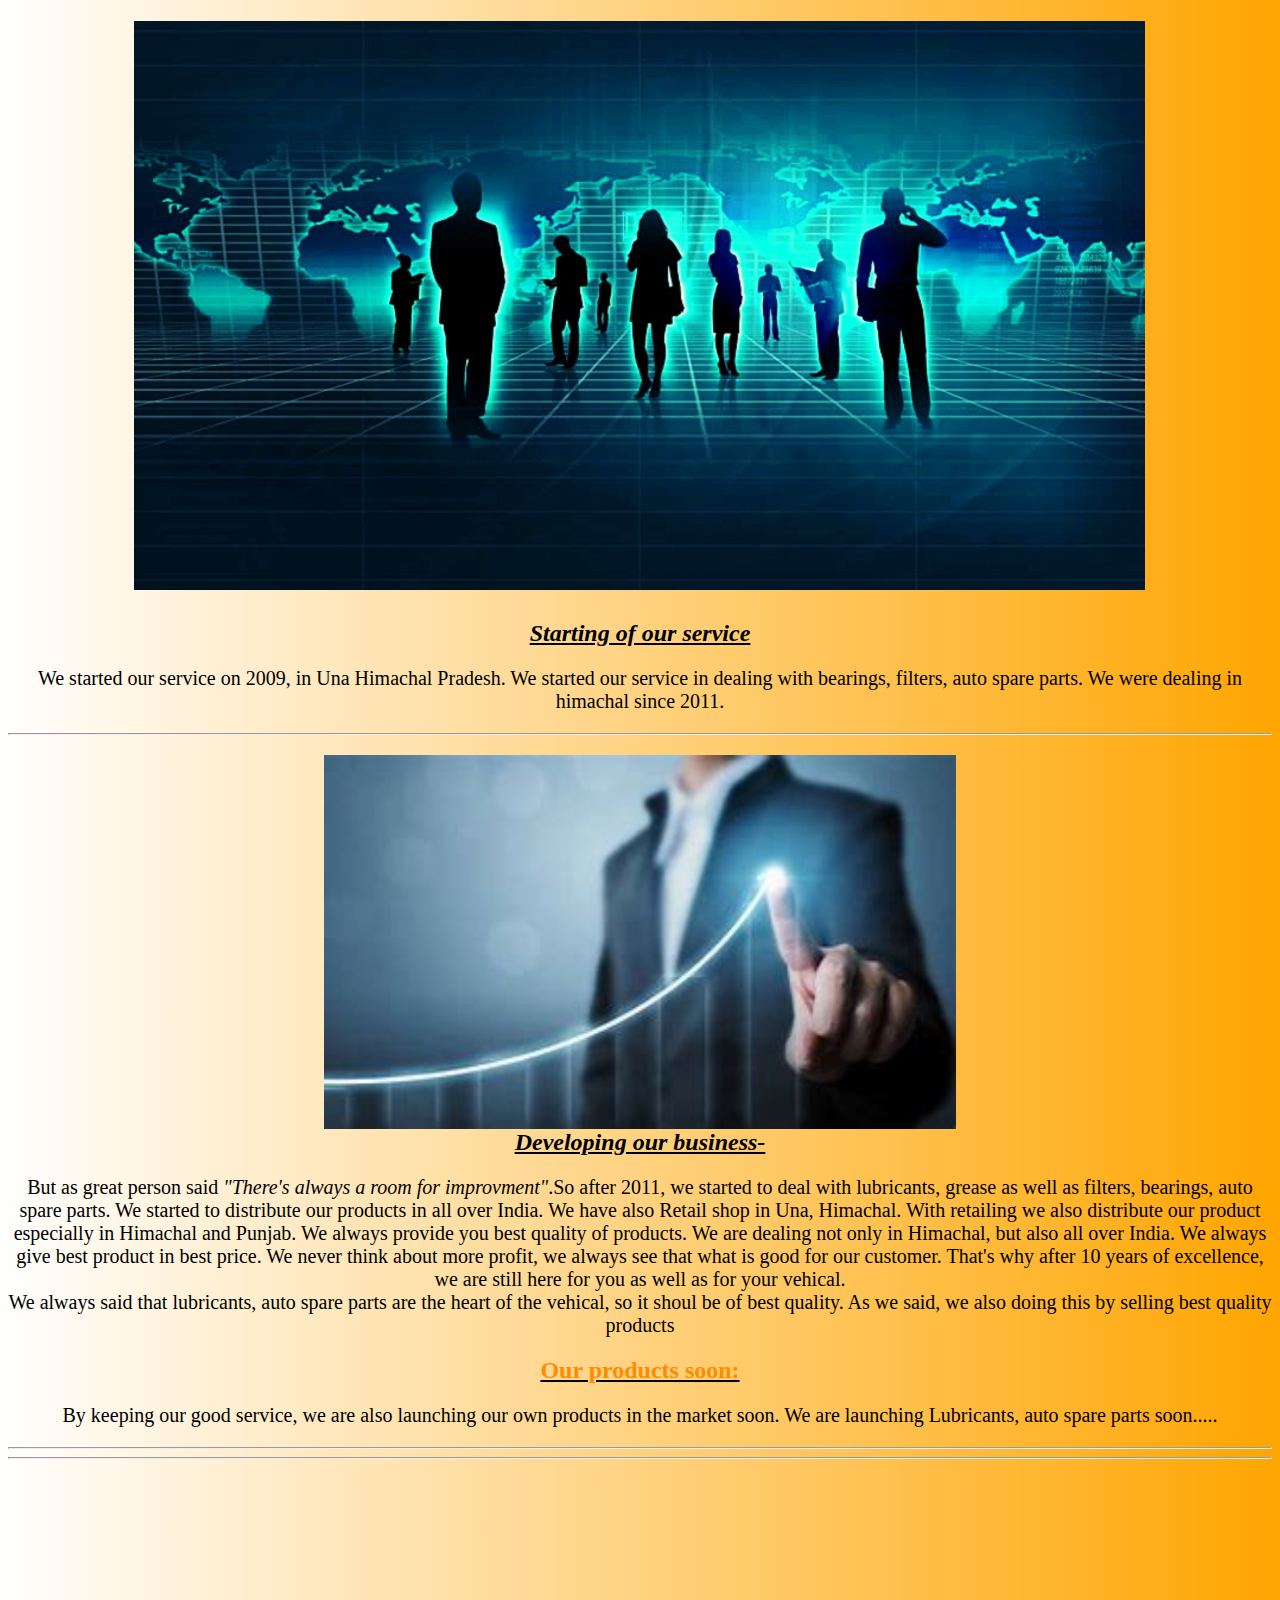
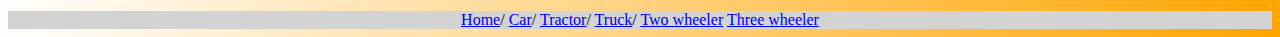
<file: about us.html>
<!DOCTYPE html>
<html lang='en'>
<header>
<div><h1><video autoplay loop src="IMAGE/business.mp4" style="width:80%">About Shree Balaji Enteprises</h1></div></header>
<style>
body {
  text-align: center;
  background: repeating-linear-gradient( to right, white, orange);
}
   .site-headers {
    width: 100%;
    height: 100%;
}
  .site-footers {
    width: 100%;
    height: 100%;
  }
h1 {

  color: red;
  font-family: algerian;
  text-decoration: underline;
}
h2 {
   text-align: center;
}
p {
  text-align: center;
  font-size: 20px
}
footer {

  margin-bottom: 20px;
}
img {
    display: flex;
    margin-left: auto;
    margin-right: auto;
    align: center;
}
div h1 {
  color: red;
  font-family: sans-serif;
}
div h2 {
  text-align: left;
}
video {
  align: center;
}
</style>
<body>

<u><h2><cite>Starting of our service</cite></h2></u>
<p>We started our service on 2009, in Una Himachal Pradesh. We started our service in dealing with bearings, filters, auto spare parts. We were dealing in himachal since 2011.</p>
<hr>
<u><h2><cite><img src="IMAGE/develop.jpg" width="50%" height="10%">Developing our business-</cite></h2></u>

<p>But as great person said <cite>"There's always a room for improvment"</cite>.So after 2011, we started to deal with lubricants, grease as well as filters, bearings, auto spare parts. We started to distribute our products in all over India. We have also Retail shop in Una, Himachal. With retailing we also distribute our product especially in Himachal and Punjab. We always provide you best quality of products. We are dealing not only in Himachal, but also all over India. We always give best product in best price. We never think about more profit, we always see that what is good for our customer. That's why after 10 years of excellence, we are still here for you as well as for your vehical. <br> We always said that lubricants, auto spare parts are the heart of the vehical, so it shoul be of best quality. As we said, we also doing this by selling best quality products <br>  </p>
<u><h2 style="color: darkorange;"> Our products soon:</h2></u>
<p>By keeping our good service, we are also launching our own products in the market soon. We are launching Lubricants, auto spare parts soon.....</p>
<hr>
<hr>
<br><br>
<br>
<br>
<br><br>
<br><br>
<div class="vertical-menu" style="background-color: lightgrey;">
  <a href="index.html" class="active">Home</a>/
  <a href="car.html">Car</a>/
  <a href="tractor.html">Tractor</a>/
  <a href="truck.html">Truck</a>/
  <a href="two wheeler.html">Two wheeler</a>
  <a href="auto.html">Three wheeler</a>
</div>
</body>
</html>
</file>
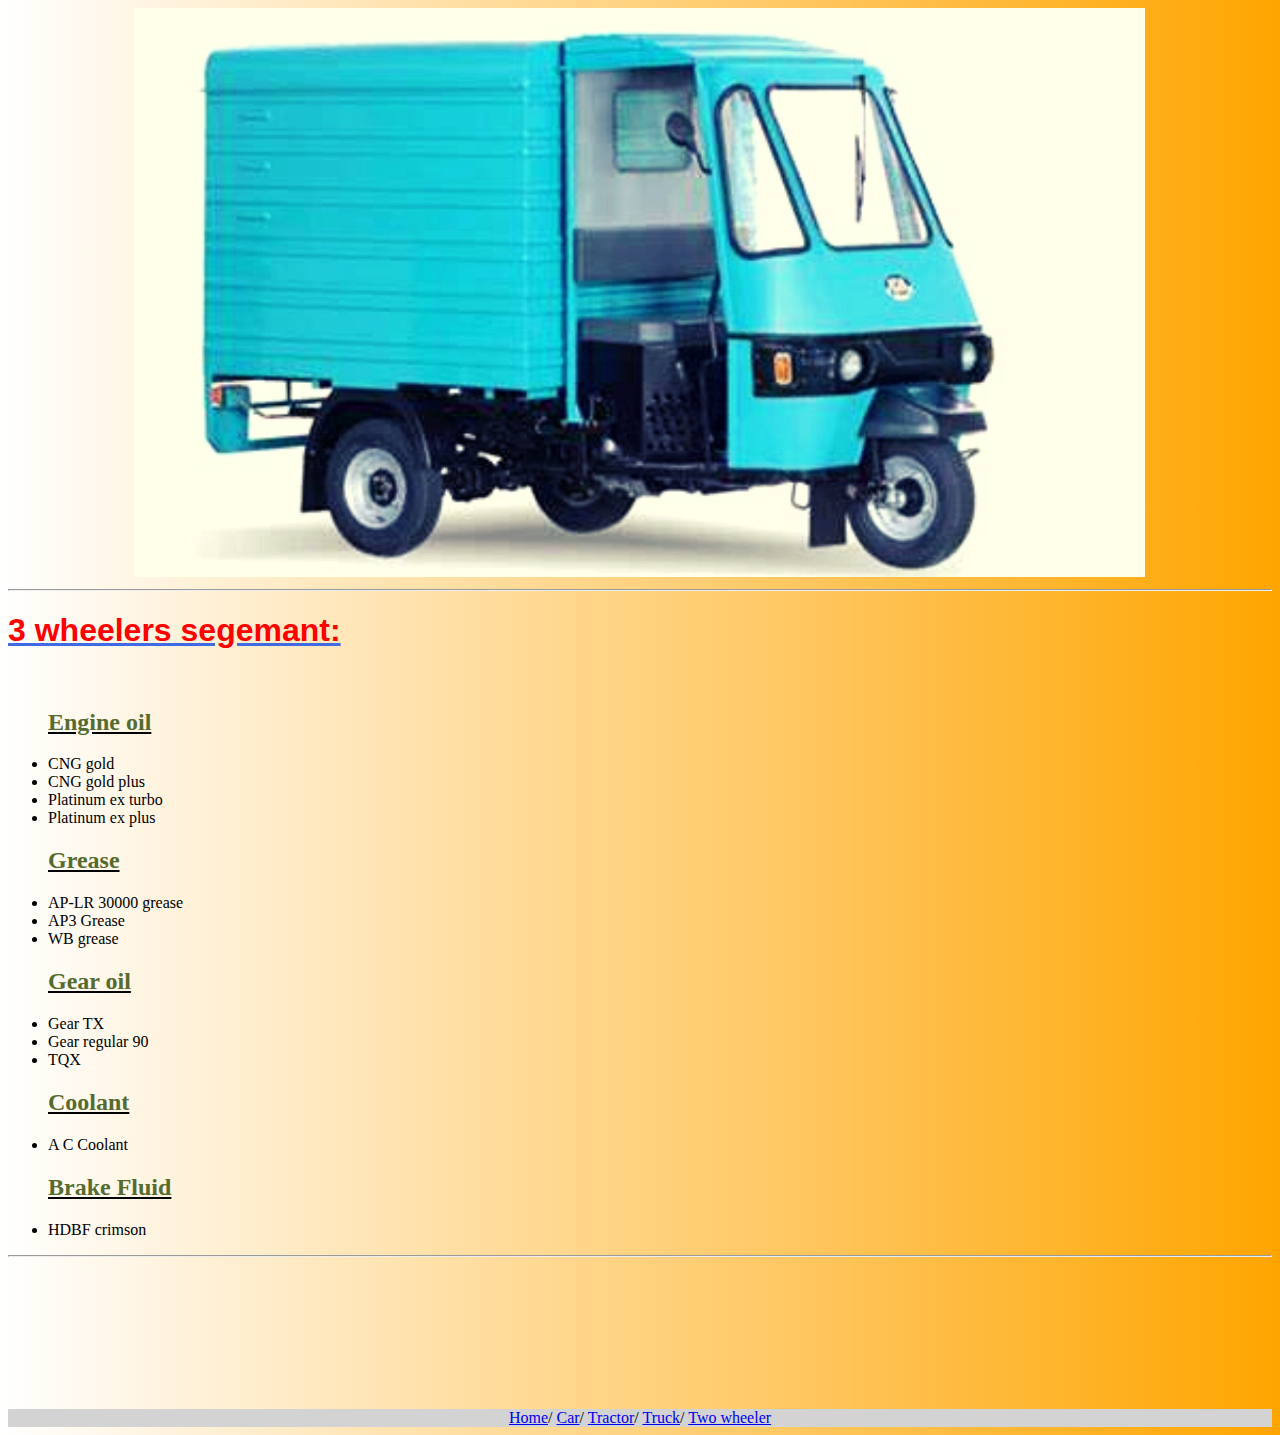
<file: auto.html>
<!DOCTYPE html>

<html lang='en'>
<html>
<header>
  <video autoplay loop src="IMAGE/auto.mp4" style = "width: 80%"></video>
  </header>
  <style>
  body {
    text-align: center;
    background: repeating-linear-gradient( to right, white, orange);
    }
  h1 {

    color: red;
    font-family: algerian;
    text-decoration: underline;
  }
  h2 {
     text-align: center;
  }
  p {
    text-align: center;
    font-size: 20px
  }
  footer {

    margin-bottom: 20px;
  }
  img {
      display: flex;
      margin-left: auto;
      margin-right: auto;
      align: center;
  }
  div h1 {
    color: red;
    font-family: sans-serif;

  }
  div h2 {
    text-align: left;
  }
  video {
    align: center;
  }
  </style>
  <body>
    <hr>
    <div><h1 style="text-align: left; text-decoration-color: royalblue;" >3 wheelers segemant: </h1></div>
    <br>
    <ul>
    <u><div><h2 style="color: darkolivegreen;">Engine oil</h2></div></u>
    <li style="text-align: left">CNG gold</li>
    <li style="text-align: left">CNG gold plus</li>
    <li style="text-align: left">Platinum ex turbo</li>
    <li style="text-align: left">Platinum ex plus</li>
    </ul>

    <ul>
      <u><div><h2 style="color: darkolivegreen;">Grease</h2></div></u>
      <li style="text-align: left">AP-LR 30000 grease</li>
      <li style="text-align: left">AP3 Grease</li>
      <li style="text-align: left">WB grease</li>



    </ul>
    <ul>
      <u><div><h2 style="color: darkolivegreen;">Gear oil</h2></div></u>
      <li style="text-align: left">Gear TX</li>
      <li style="text-align: left">Gear regular 90</li>
      <li style="text-align: left">TQX</li>
    </ul>
    <ul>
      <u><div><h2 style="color: darkolivegreen;">Coolant</h2></div></u>
      <li style="text-align: left">A C Coolant</li>
    </ul>
    <ul>
      <u><div><h2 style="color: darkolivegreen;">Brake Fluid</h2></div></u>
      <li style="text-align: left">HDBF crimson</li>
    </ul>
    <hr>
    <br><br>
    <br>
    <br>
    <br><br>
    <br><br>
    <div class="vertical-menu" style="background-color: lightgrey;">
      <a href="index.html" class="active">Home</a>/
      <a href="car.html">Car</a>/
      <a href="tractor.html">Tractor</a>/
      <a href="truck.html">Truck</a>/
      <a href="two wheeler.html">Two wheeler</a>
    </div>
    </body>
  </html>
</file>
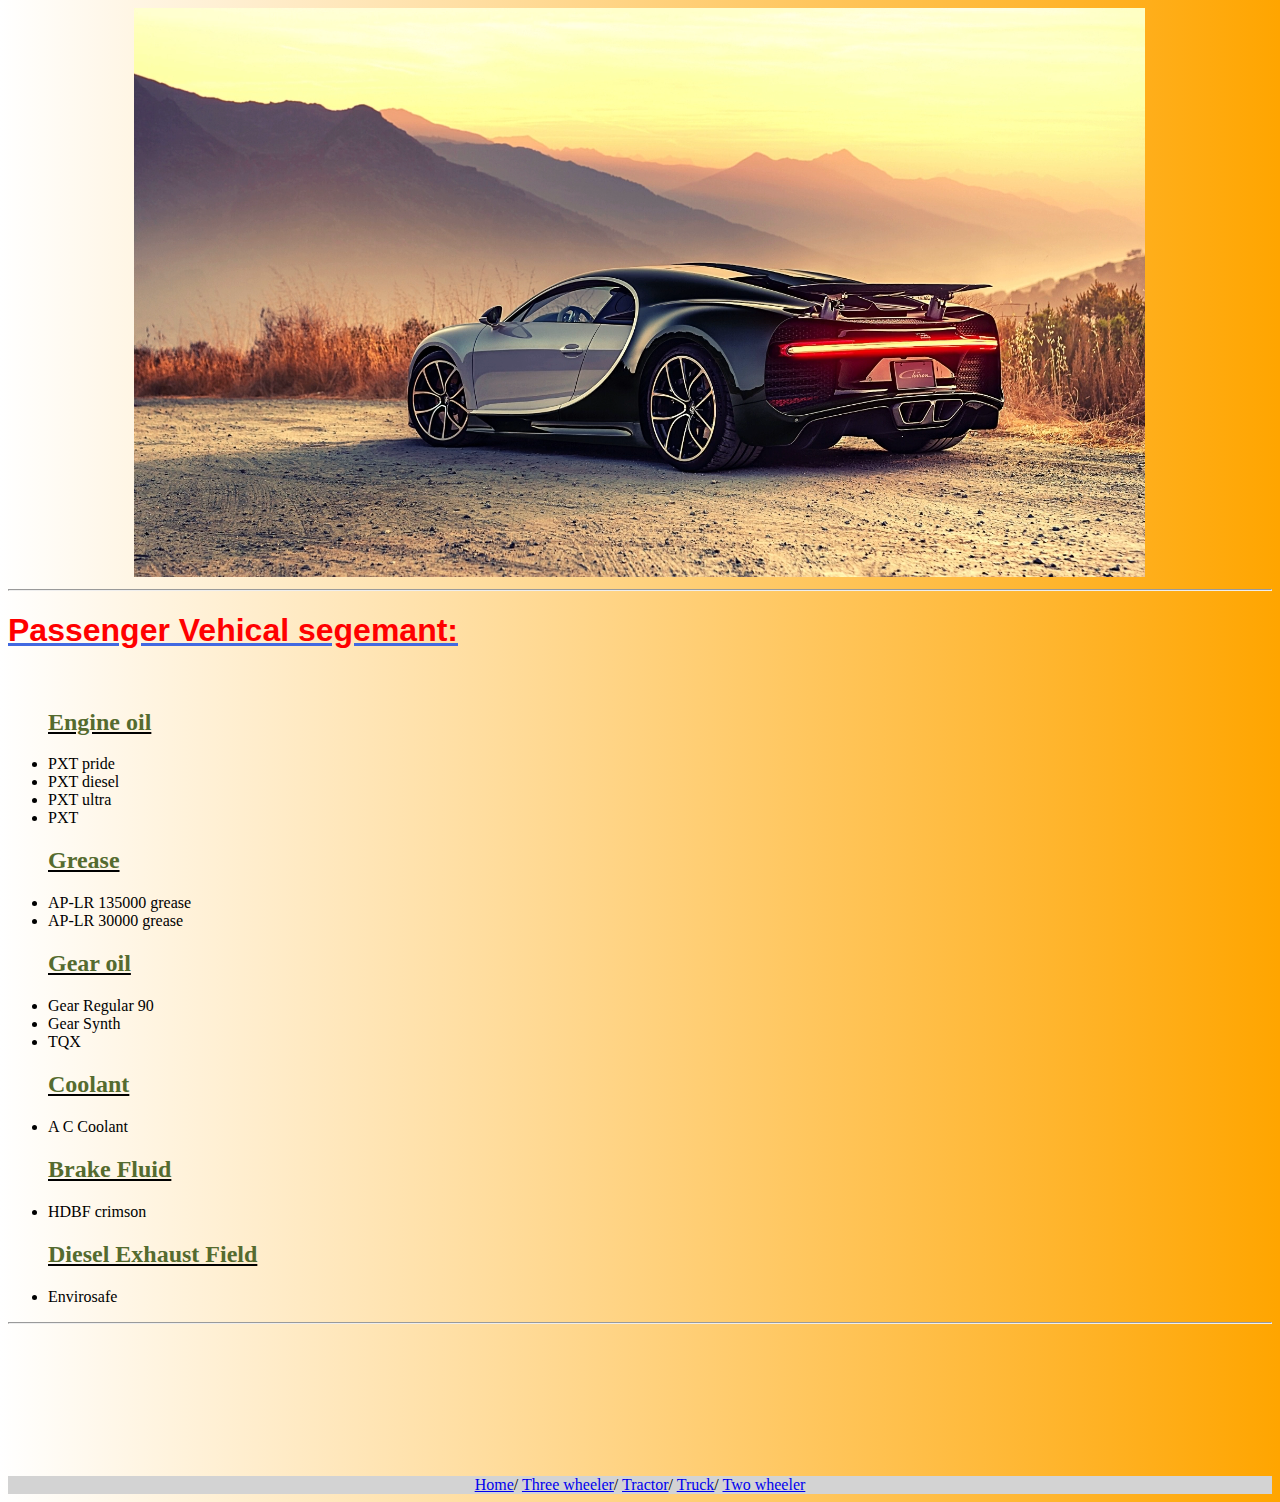
<file: car.html>
<!DOCTYPE html>
<html lang='en'>
<html>
<header>
<video autoplay loop src="IMAGE/car.mp4" style = "width: 80%"></video>
</header>
<style>
body {
  text-align: center;
  background: repeating-linear-gradient( to right, white, orange);
}
h1 {

  color: red;
  font-family: algerian;
  text-decoration: underline;
}
h2 {
   text-align: center;
}
p {
  text-align: center;
  font-size: 20px
}
footer {

  margin-bottom: 20px;
}
img {
    display: flex;
    margin-left: auto;
    margin-right: auto;
    align: center;
}
div h1 {
  color: red;
  font-family: sans-serif;

}
div h2 {
  text-align: left;
}
video {
  align: center;
}
</style>
<body>
  <hr>
  <div><h1 style="text-align: left; text-decoration-color: royalblue;" >Passenger Vehical segemant: </h1></div>
  <br>
  <ul>
  <u><div><h2 style="color: darkolivegreen;">Engine oil</h2></div></u>
  <li style="text-align: left">PXT pride</li>
  <li style="text-align: left">PXT diesel</li>
  <li style="text-align: left">PXT ultra</li>
  <li style="text-align: left">PXT</li>
  </ul>

  <ul>
    <u><div><h2 style="color: darkolivegreen;">Grease</h2></div></u>
    <li style="text-align: left">AP-LR 135000 grease</li>
    <li style="text-align: left">AP-LR 30000 grease</li>
  </ul>
  <ul>
    <u><div><h2 style="color: darkolivegreen;">Gear oil</h2></div></u>
    <li style="text-align: left">Gear Regular 90</li>
    <li style="text-align: left">Gear Synth</li>
    <li style="text-align: left">TQX</li>
  </ul>
  <ul>
    <u><div><h2 style="color: darkolivegreen;">Coolant</h2></div></u>
    <li style="text-align: left">A C Coolant</li>
  </ul>
  <ul>
    <u><div><h2 style="color: darkolivegreen;">Brake Fluid</h2></div></u>
    <li style="text-align: left">HDBF crimson</li>
  </ul>
  <ul>
    <u><div><h2 style="color: darkolivegreen;">Diesel Exhaust Field</h2></div></u>
    <li style="text-align: left">Envirosafe</li>
  </ul>
  <hr>
  <br><br>
  <br>
  <br>
  <br><br>
  <br><br>
  <div class="vertical-menu" style="background-color: lightgrey;">
    <a href="index.html" class="active">Home</a>/
    <a href="auto.html">Three wheeler</a>/
    <a href="tractor.html">Tractor</a>/
    <a href="truck.html">Truck</a>/
    <a href="two wheeler.html">Two wheeler</a>
  </div>
  </body>
</html>
</file>
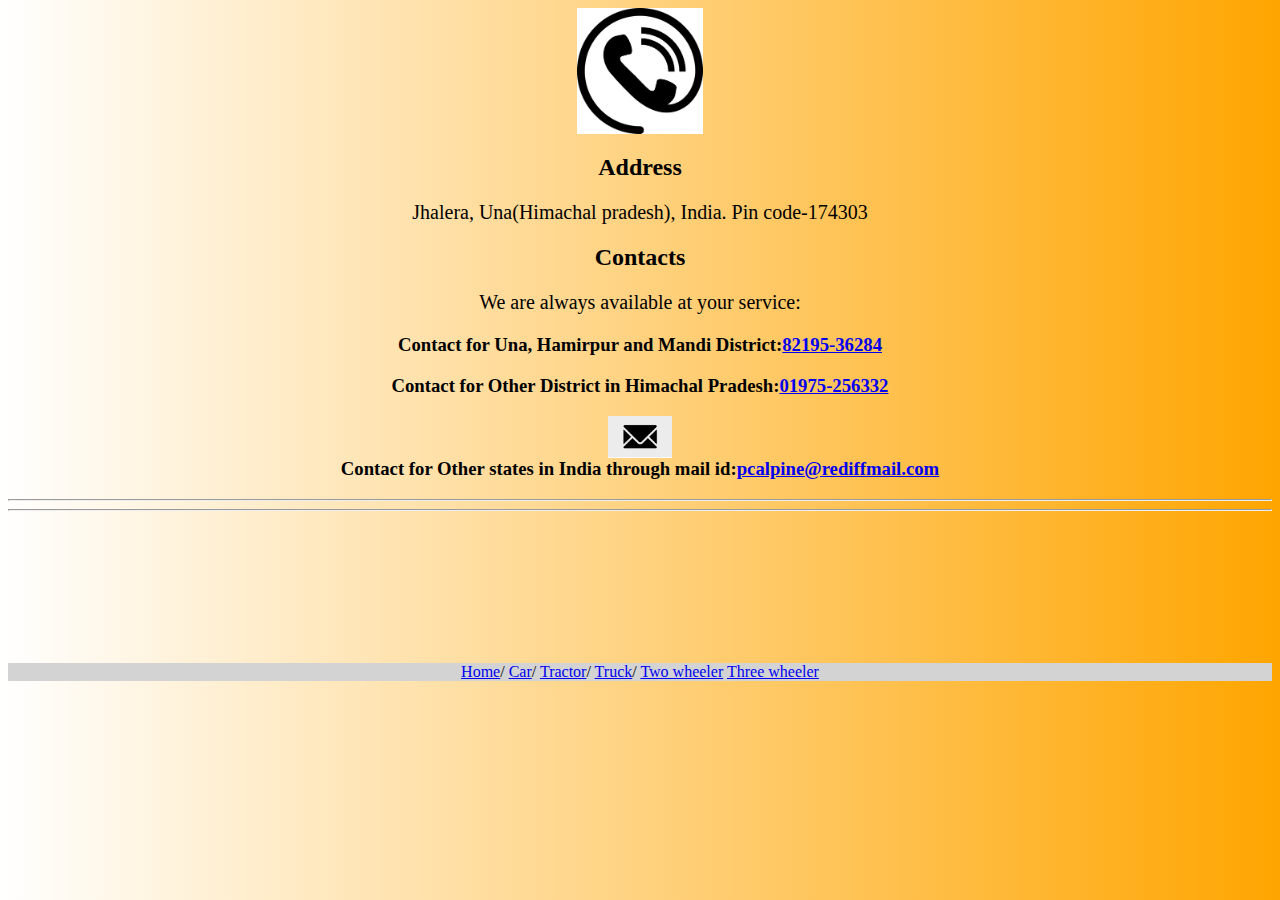
<file: my contact.html>
<!DOCTYPE html>
<html lang='en'>
<html>
<header>
  <img src="IMAGE/phonejpg.jpg"  style="width: 10%">
  </header>
  <style>
  body {
    text-align: center;
    background: repeating-linear-gradient( to right, white, orange);
  }
  h1 {

    color: red;
    font-family: algerian;
    text-decoration: underline;
  }
  h2 {
     text-align: center;
  }
  p {
    text-align: center;
    font-size: 20px
  }
  footer {

    margin-bottom: 0px;
  }
  img {
      display: flex;
      margin-left: auto;
      margin-right: auto;
      align: center;
  }
  div h1 {
    color: red;
    font-family: sans-serif;
  }
  video {
    align: center;
  }
  </style>
  <body><h2>Address</h2>
    <p>Jhalera, Una(Himachal pradesh), India. Pin code-174303<p>
    <h2>Contacts</h2>
    <p>We are always available at your service:</p>
    <h3>Contact for Una, Hamirpur and Mandi District:<a href="tel: 8219536284">82195-36284</a></h3>
    <h3>Contact for Other District in Himachal Pradesh:<a href="tel: 01975-256332 ">01975-256332</a></h3>
    <h3><img src="IMAGE/email_icon.jpg" style= "width: 5%">Contact for Other states in India through mail id:<a href="mailto:pcalpine@rediffmail.com">pcalpine@rediffmail.com</a></h3>

    <hr>
    <hr>
    <br><br>
    <br>
    <br>
    <br><br>
    <br><br>
    <div class="vertical-menu" style="background-color: lightgrey;">
      <a href="index.html" class="active">Home</a>/
      <a href="car.html">Car</a>/
      <a href="tractor.html">Tractor</a>/
      <a href="truck.html">Truck</a>/
      <a href="two wheeler.html">Two wheeler</a>
      <a href="auto.html">Three wheeler</a>
    </div>

</body>
  </html>
</file>
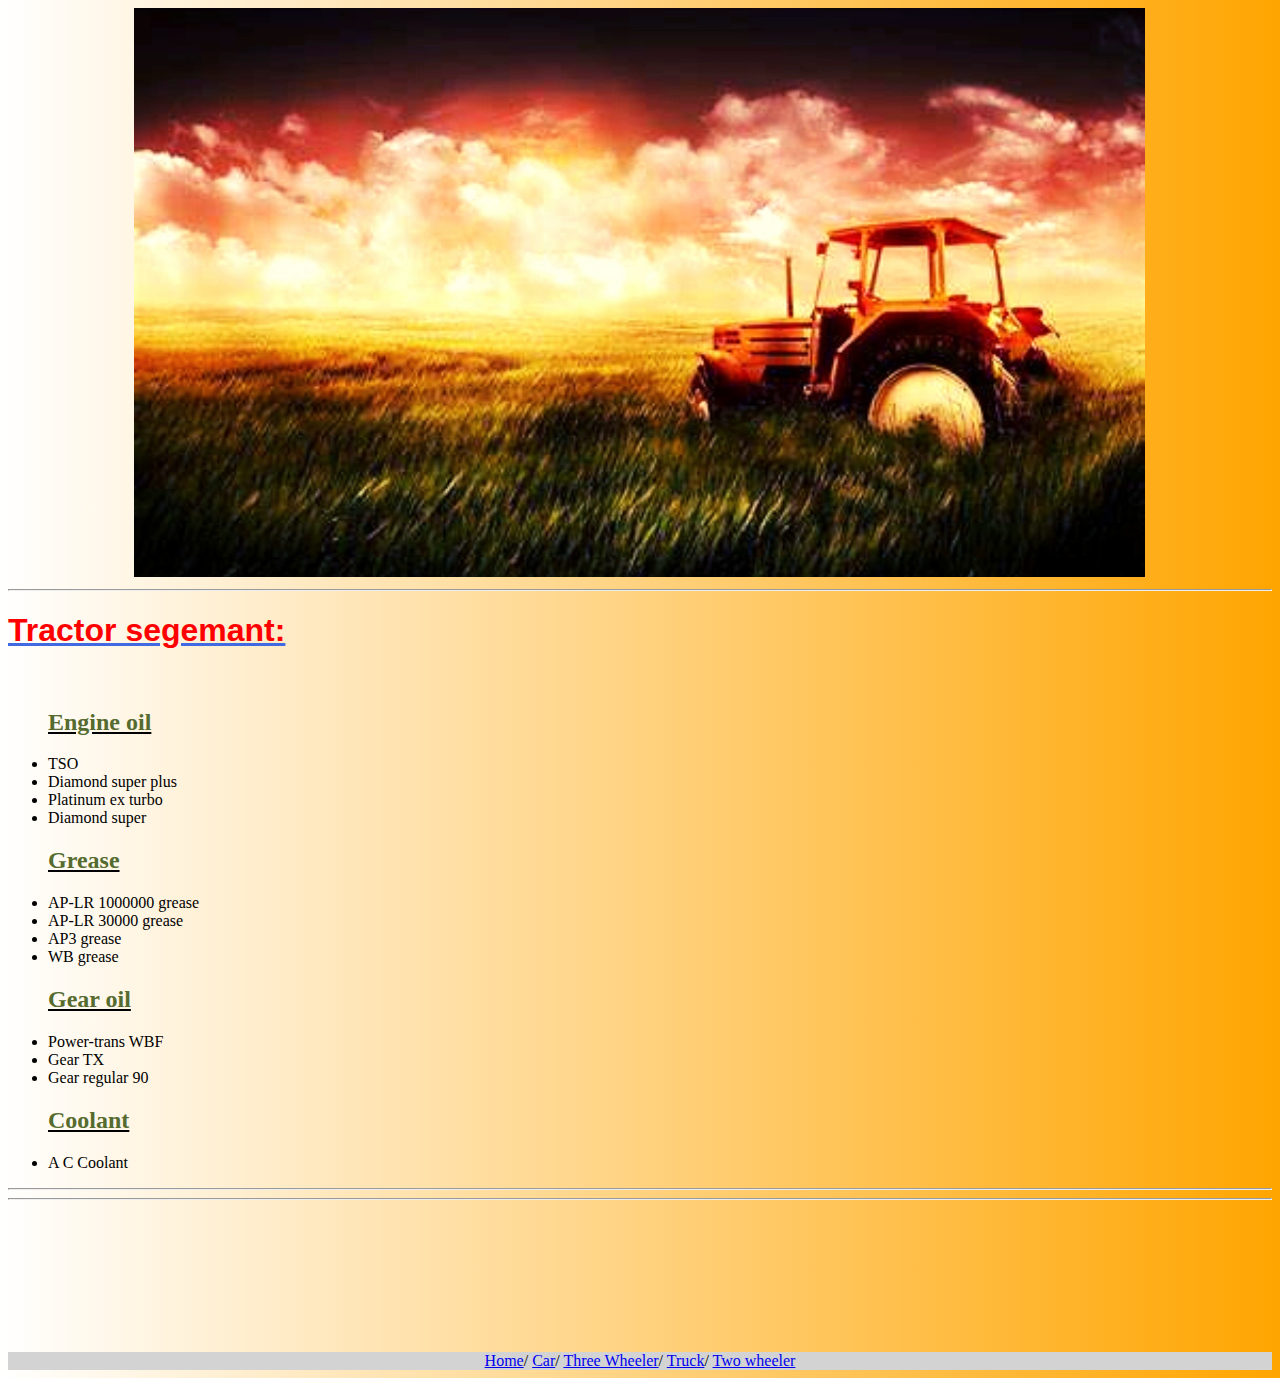
<file: tractor.html>
<!DOCTYPE html>
<html lang='en'>
<html>
<header>
  <video autoplay loop src="IMAGE/tractor.mp4" style = "width: 80%"></video>
  </header>
  <style>
  body {
    text-align: center;
    background: repeating-linear-gradient( to right, white, orange);
  }
  h1 {

    color: red;
    font-family: algerian;
    text-decoration: underline;
  }
  h2 {
     text-align: center;
  }
  p {
    text-align: center;
    font-size: 20px
  }
  footer {

    margin-bottom: 20px;
  }
  img {
      display: flex;
      margin-left: auto;
      margin-right: auto;
      align: center;
  }
  div h1 {
    color: red;
    font-family: sans-serif;

  }
  div h2 {
    text-align: left;
  }
  video {
    align: center;
  }
  </style>
  <body>
    <hr>
    <div><h1 style="text-align: left; text-decoration-color: royalblue;" >Tractor segemant: </h1></div>
    <br>
    <ul>
    <u><div><h2 style="color: darkolivegreen;">Engine oil</h2></div></u>
    <li style="text-align: left">TSO</li>
    <li style="text-align: left">Diamond super plus</li>
    <li style="text-align: left">Platinum ex turbo</li>
    <li style="text-align: left">Diamond super</li>
    </ul>

    <ul>
      <u><div><h2 style="color: darkolivegreen;">Grease</h2></div></u>
      <li style="text-align: left">AP-LR 1000000 grease</li>
      <li style="text-align: left">AP-LR 30000 grease</li>
      <li style="text-align: left">AP3 grease</li>
      <li style="text-align: left">WB grease</li>

    </ul>
    <ul>
      <u><div><h2 style="color: darkolivegreen;">Gear oil</h2></div></u>
      <li style="text-align: left">Power-trans WBF</li>
      <li style="text-align: left">Gear TX</li>
      <li style="text-align: left">Gear regular 90</li>
    </ul>
    <ul>
      <u><div><h2 style="color: darkolivegreen;">Coolant</h2></div></u>
      <li style="text-align: left">A C Coolant</li>
    </ul>
    <hr>
    <hr>
    <br><br>
    <br>
    <br>
    <br><br>
    <br><br>
    <div class="vertical-menu" style="background-color: lightgrey;">
      <a href="index.html" class="active">Home</a>/
      <a href="car.html">Car</a>/
      <a href="auto.html">Three Wheeler</a>/
      <a href="truck.html">Truck</a>/
      <a href="two wheeler.html">Two wheeler</a>
    </div>
    </body>
  </html>
</file>
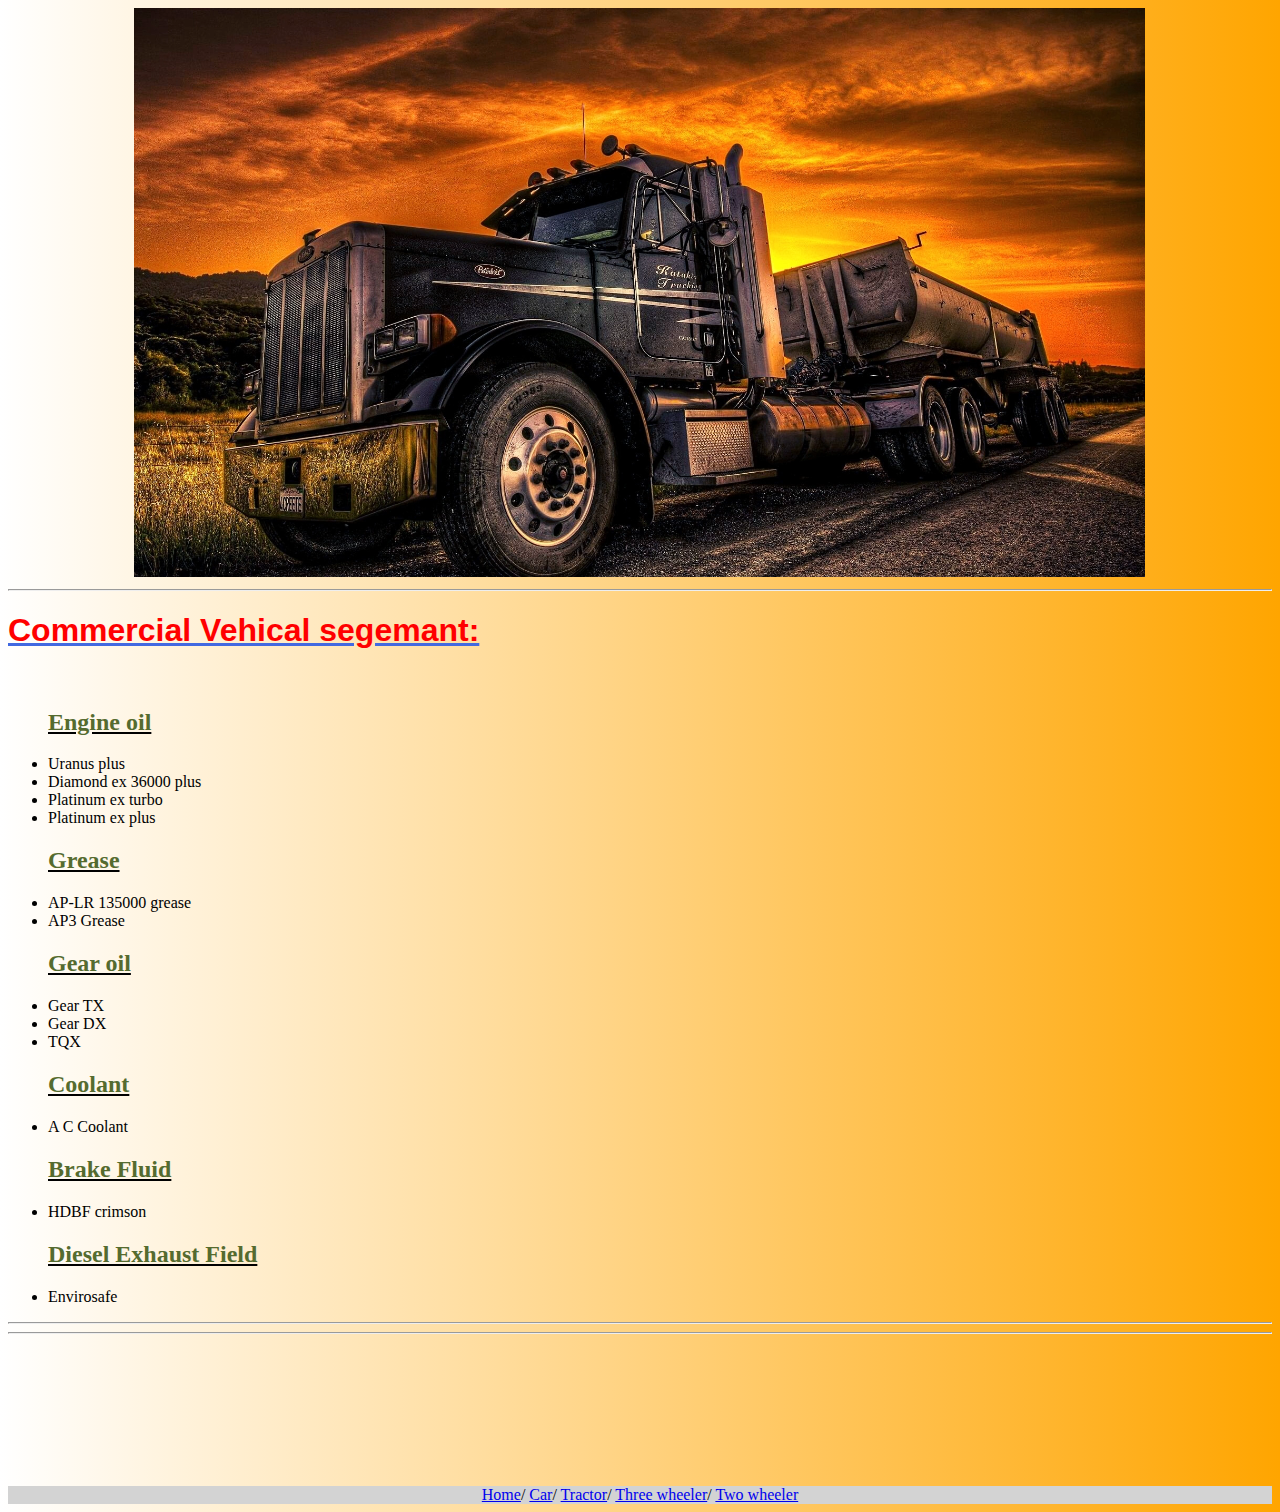
<file: truck.html>
<!DOCTYPE html>
<html lang='en'>
<html>
<header>
  <video autoplay loop src="IMAGE/truck.mp4" style = "width: 80%"></video>
  </header>
  <style>
  body {
    text-align: center;
    background: repeating-linear-gradient( to right, white, orange);
  }
  h1 {

    color: red;
    font-family: algerian;
    text-decoration: underline;
  }
  h2 {
     text-align: center;
  }
  p {
    text-align: center;
    font-size: 20px
  }
  footer {

    margin-bottom: 20px;
  }
  img {
      display: flex;
      margin-left: auto;
      margin-right: auto;
      align: center;
  }
  div h1 {
    color: red;
    font-family: sans-serif;

  }
  div h2 {
    text-align: left;
  }
  video {
    align: center;
  }
  </style>
  <body>
    <hr>
    <div><h1 style="text-align: left; text-decoration-color: royalblue;" >Commercial Vehical segemant: </h1></div>
    <br>
    <ul>
    <u><div><h2 style="color: darkolivegreen;">Engine oil</h2></div></u>
    <li style="text-align: left">Uranus plus</li>
    <li style="text-align: left">Diamond ex 36000 plus</li>
    <li style="text-align: left">Platinum ex turbo</li>
    <li style="text-align: left">Platinum ex plus</li>
    </ul>

    <ul>
      <u><div><h2 style="color: darkolivegreen;">Grease</h2></div></u>
      <li style="text-align: left">AP-LR 135000 grease</li>
      <li style="text-align: left">AP3 Grease</li>

    </ul>
    <ul>
      <u><div><h2 style="color: darkolivegreen;">Gear oil</h2></div></u>
      <li style="text-align: left">Gear TX</li>
      <li style="text-align: left">Gear DX</li>
      <li style="text-align: left">TQX</li>
    </ul>
    <ul>
      <u><div><h2 style="color: darkolivegreen;">Coolant</h2></div></u>
      <li style="text-align: left">A C Coolant</li>
    </ul>
    <ul>
      <u><div><h2 style="color: darkolivegreen;">Brake Fluid</h2></div></u>
      <li style="text-align: left">HDBF crimson</li>
    </ul>
    <ul>
      <u><div><h2 style="color: darkolivegreen;">Diesel Exhaust Field</h2></div></u>
      <li style="text-align: left">Envirosafe</li>
    </ul>
    <hr>
    <hr>
    <br><br>
    <br>
    <br>
    <br><br>
    <br><br>
    <div class="vertical-menu" style="background-color: lightgray;">
      <a href="index.html" class="active">Home</a>/
      <a href="car.html">Car</a>/
      <a href="tractor.html">Tractor</a>/
      <a href="auto.html">Three wheeler</a>/
      <a href="two wheeler.html">Two wheeler</a>
    </div>
    </body>
  </html>
</file>
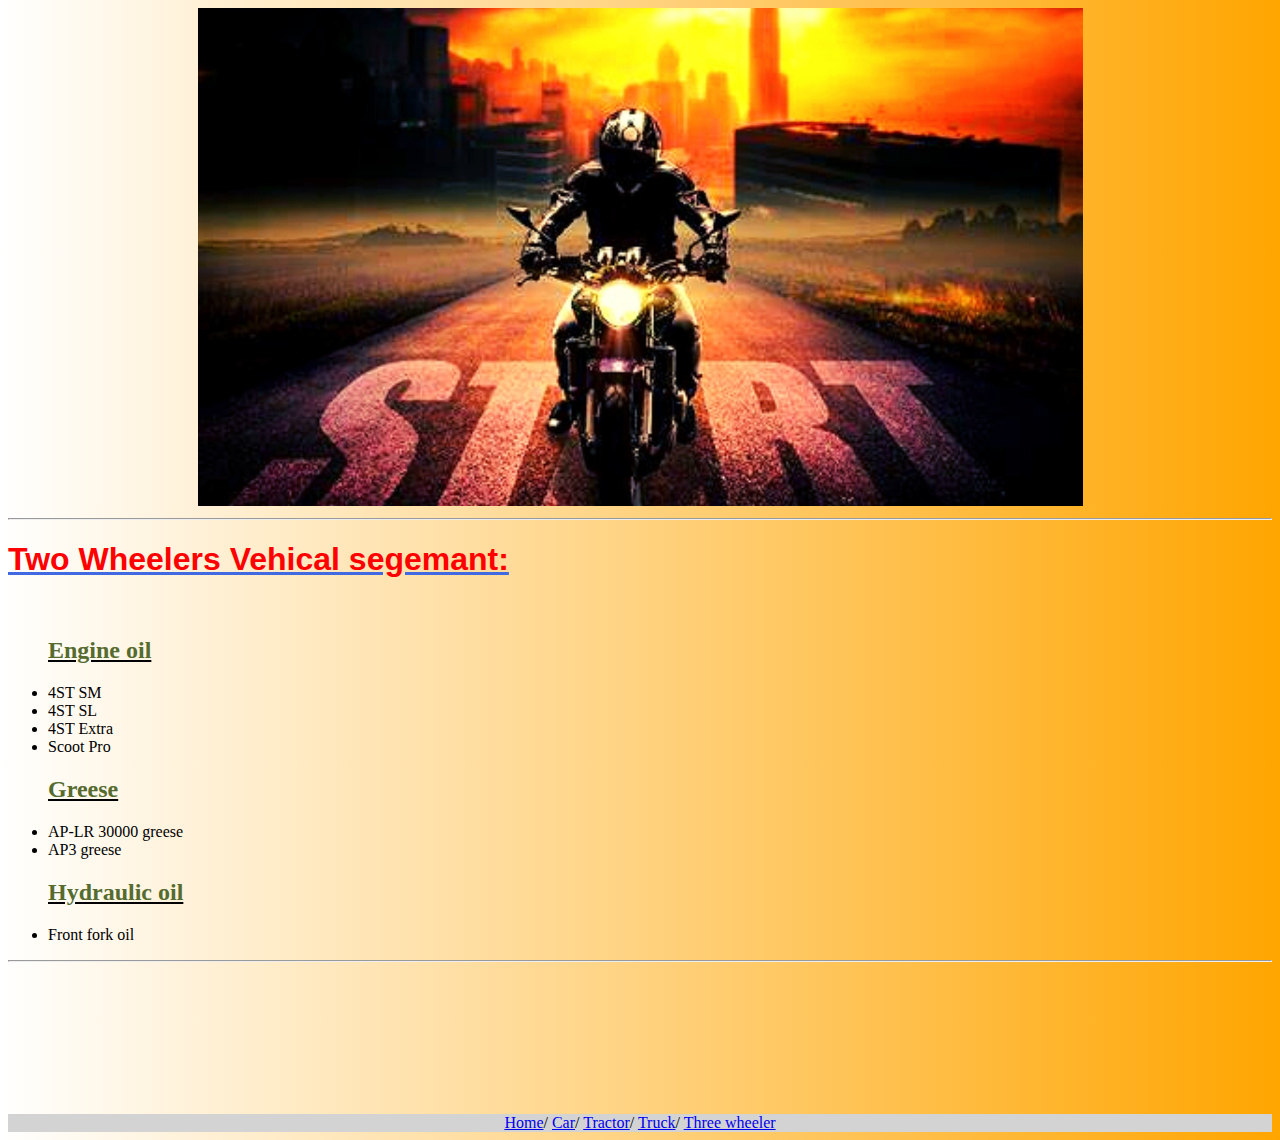
<file: two wheeler.html>
<!DOCTYPE html>

<html lang='en'>

<html>
<header>
  <video align="middle" loop autoplay src="IMAGE/two wheeler.mp4" style = "width: 70%"></video>

</header>
<style>
body {
  text-align: center;
  background: repeating-linear-gradient( to right, white, orange);
}
h1 {
  color: red;
  font-family: algerian;
  text-decoration: underline;
}
h2 {
   text-align: center;
}
p {
  text-align: center;
  font-size: 20px
}
footer {

  margin-bottom: 20px;
}
img {
    display: flex;
    margin-left: auto;
    margin-right: auto;
    align: center;
}
div h1 {
  color: red;
  font-family: sans-serif;

}
div h2 {
  text-align: left;
}
video {
  align: center;
}
</style>
<body>
<hr>
<div><h1 style="text-align: left; text-decoration-color: royalblue;" >Two Wheelers Vehical segemant: </h1></div>
<br>
<ul>
<u><div><h2 style="color: darkolivegreen;">Engine oil</h2></div></u>
<li style="text-align: left">4ST SM</li>
<li style="text-align: left">4ST SL</li>
<li style="text-align: left">4ST Extra</li>
<li style="text-align: left">Scoot Pro</li>
</ul>

<ul>
  <u><div><h2 style="color: darkolivegreen;">Greese</h2></div></u>
  <li style="text-align: left">AP-LR 30000 greese</li>
  <li style="text-align: left">AP3 greese</li>
</ul>
<ul>
  <u><div><h2 style="color: darkolivegreen;">Hydraulic oil</h2></div></u>
  <li style="text-align: left">Front fork oil</li>
</ul>
<hr>
<br><br>
<br>
<br>
<br><br>
<br><br>
<div class="vertical-menu" style="background-color: lightgrey;">
  <a href="index.html" class="active">Home</a>/
  <a href="car.html">Car</a>/
  <a href="tractor.html">Tractor</a>/
  <a href="truck.html">Truck</a>/
  <a href="auto.html">Three wheeler</a>
</div>



</body>
</html>
</file>
